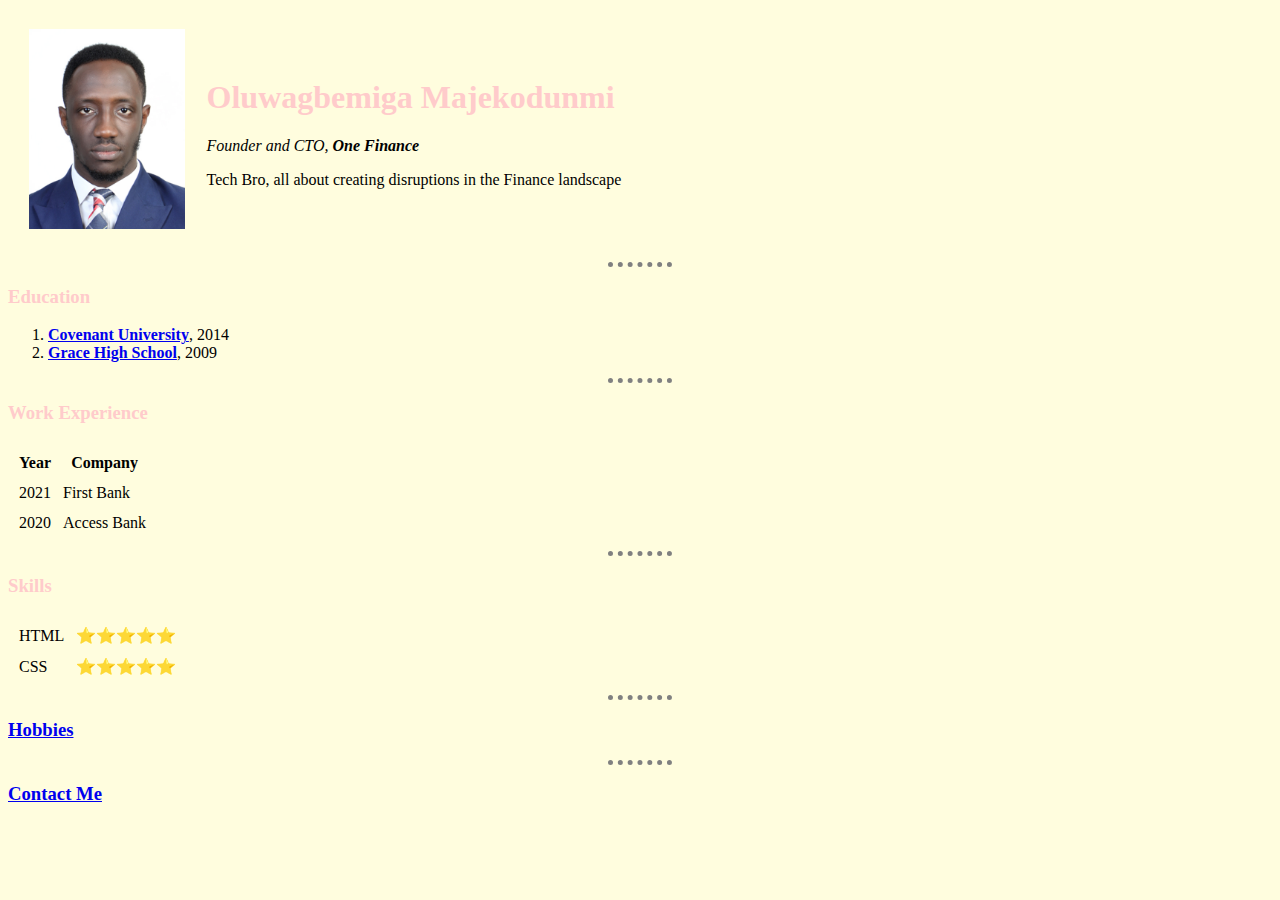
<file: index.html>
<!DOCTYPE html>
<html lang="en" dir="ltr">

<head>
  <meta charset="utf-8">
  <title>Gbemiga's Personal Site</title>
  <link rel="stylesheet" href="styles.css">
</head>

<body>
  <table cellspacing = "20">
    <tr>
      <td><img src="Passport_Photograph.JPG" alt="Oluwagbemiga Majekodunmi picture"></td>
      <td><h1>Oluwagbemiga Majekodunmi</h1>
      <p><em>Founder and CTO, <strong>One Finance</strong></em></p>
      <p>Tech Bro, all about creating disruptions in the Finance landscape</p></td>
    </tr>
  </table>


  <hr>
  <h3>Education</h3>
  <ol>

    <li><strong><a href="https://covenantuniversity.edu.ng">Covenant University</a></strong>, 2014</li>
    <li><strong><a href="https://graceschools.net">Grace High School</a></strong>, 2009</li>
  </ol>
  <hr>
  <h3>Work Experience</h3>
  <table cellspacing = '10px'>
    <thead>
      <th>Year</th>
      <th>Company</th>
    </thead>
    <tr>
      <td>2021</td>
      <td>First Bank</td>
      <td></td>
    </tr>
    <tr>
      <td>2020</td>
      <td>Access Bank</td>
    </tr>
  </table>
  <hr>
  <h3>Skills</h3>
  <table cellspacing = '10px'>
    <tr>
      <td>HTML</td>
      <td>⭐️⭐️⭐️⭐️⭐️</td>
    </tr>
    <tr>
      <td>CSS</td>
      <td>⭐️⭐️⭐️⭐️⭐️</td>
    </tr>
  </table>
  <hr>
  <h3><a href="hobbies.html">Hobbies</a></h3>
  <hr>
  <h3><a href="contact_me.html">Contact Me</a></h3>


</body>

</html>
</file>
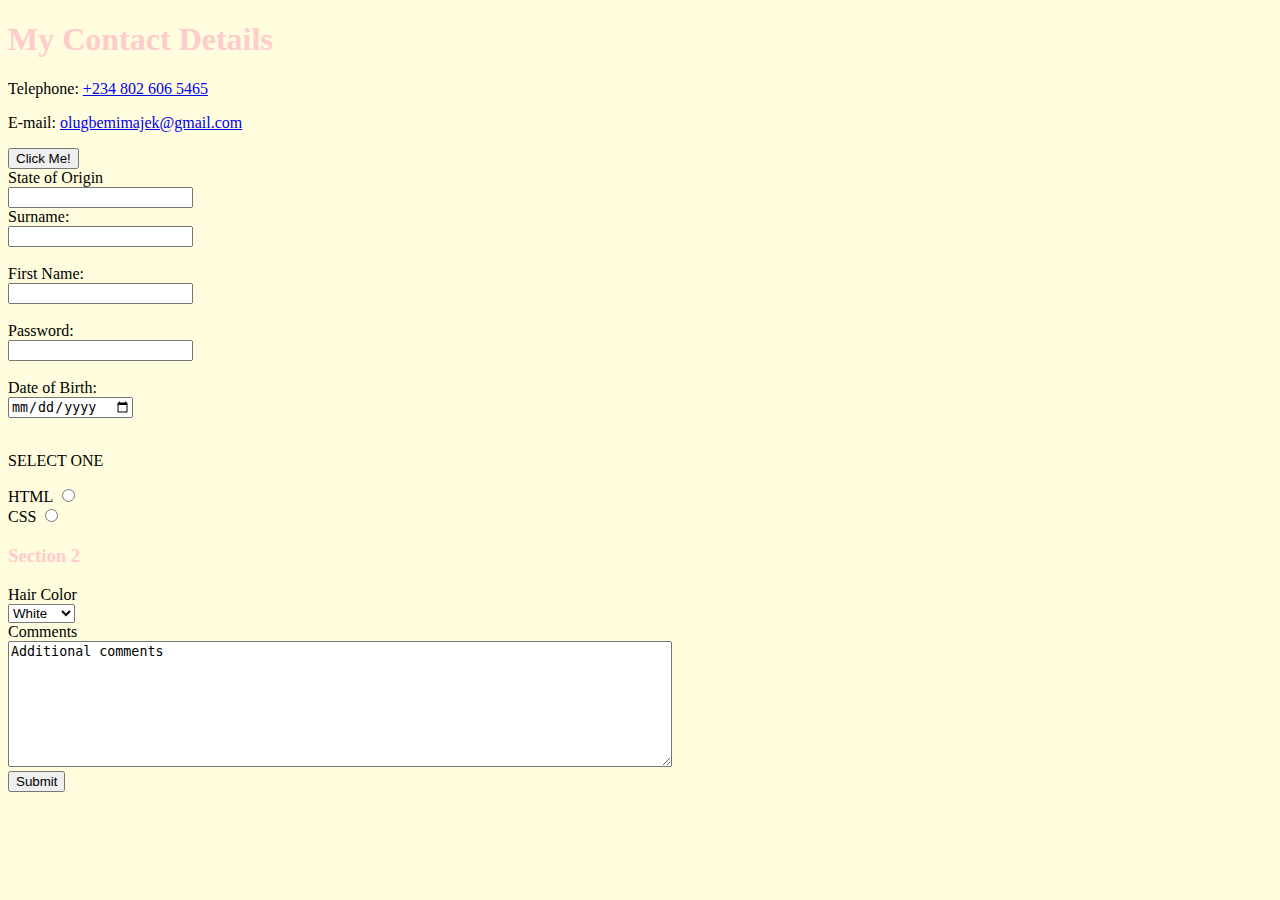
<file: contact_me.html>
<!DOCTYPE html>
<html lang="en" dir="ltr">

<head>
  <meta charset="utf-8">
  <title>Contact Me</title>
  <link rel="stylesheet" href="css/styles.css">
</head>

<body>
  <h1>My Contact Details</h1>
  <p>Telephone: <a href="tel:+2348026065465">+234 802 606 5465</a></p>
  <p>E-mail: <a href="mailto:olugbemimajek@gmail.com?subject=feedback">olugbemimajek@gmail.com</a></p>

  <form id="form1" class="" action="contact_me.html" method="get" autocomplete="on">
    <button type="button" name="button" onclick="alert('Hello yall')">Click Me!</button><br>
    <label for="location">State of Origin</label><br>
    <input list="location" name="" value="">
    <datalist id="location" class="">
      <option value="Ogun State">
      <option value="Lagos State">
      <option value="Ondo State">
      <option value="Oyo State">
    </datalist><br>
    <label for="sname">Surname:</label><br>
    <input type="text" name="surname" value="" id="sname"><br><br>
    <label for="fname">First Name:</label><br>
    <input id="fname" type="text" name="firstname" value=""><br><br>
    <label for="password">Password:</label><br>
    <input id="password" type="password" name="" value="" maxsize="4"><br><br>
    <label for="dob">Date of Birth:</label><br>
    <input id="dob" type="date" name="" value=""><br><br>
    <p>SELECT ONE</p>
    <label for="html">HTML</label>
    <input id="html" type="radio" name="fav_lang" value="HTML"><br>
    <label for="css">CSS</label>
    <input id="css" type="radio" name="fav_lang" value="CSS"><br>
    <h3>Section 2</h3>
    <label for="color_hair">Hair Color</label><br>
    <select id="color_hair" class="" name="">
      <option value="white">White</option>
      <option value="black">Black</option>
      <option value="red">Red</option>
      <option value="blue">Blue</option>
      <option value="orange">Orange</option>

    </select><br>


  </form>
  <label for="comments">Comments</label><br>
  <textarea id="comments" name="eg" rows="8" cols="80">Additional comments</textarea><br>
  <input form="form1" type="submit" name="" value="Submit"><br>
</body>

</html>
</file>
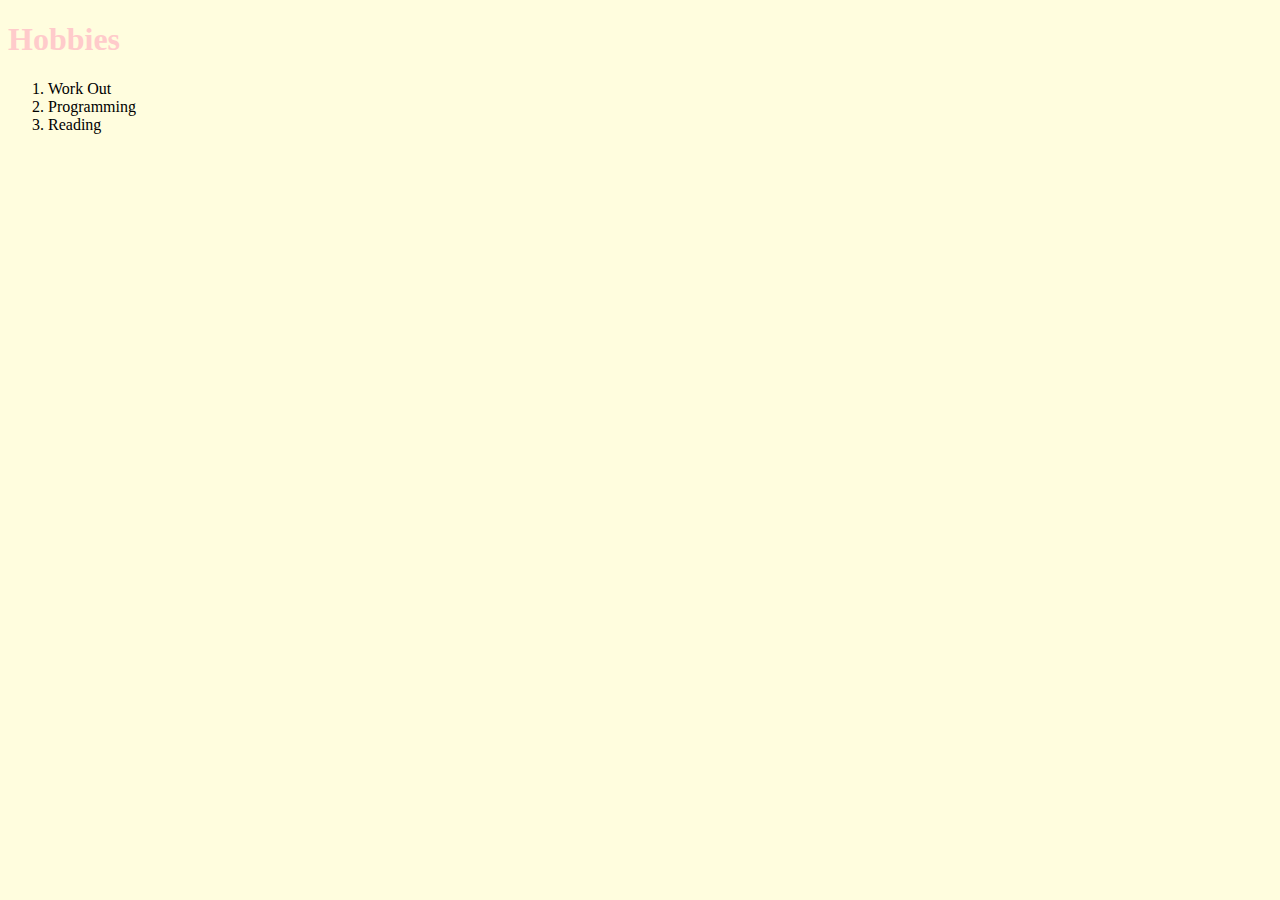
<file: hobbies.html>
<!DOCTYPE html>
<html lang="en" dir="ltr">

<head>
  <meta charset="utf-8">
  <title>Hobbies</title>
  <link rel="stylesheet" href="css/styles.css">
</head>

<body>
  <h1>Hobbies</h1>
  <ol type="1">
    <li>Work Out</li>
    <li>Programming</li>
    <li>Reading</li>
  </ol>
</body>

</html>
</file>
<file: styles.css>
body {
  background-color: #FFFDDE;
}
hr{
  border-style: none;
  width: 5%;
  border-top-style: dotted;
  border-color:grey;
  border-width: 5px;

}
img{
  height:200px;
}
h1{
  color: #FFCBCB
}
h3{
  color:#FFCBCB
}
</file>
<file: css/styles.css>
body {
  background-color: #FFFDDE;
}
hr{
  border-style: none;
  width: 5%;
  border-top-style: dotted;
  border-color:grey;
  border-width: 5px;

}
img{
  height:200px;
}
h1{
  color: #FFCBCB
}
h3{
  color:#FFCBCB
}
</file>
